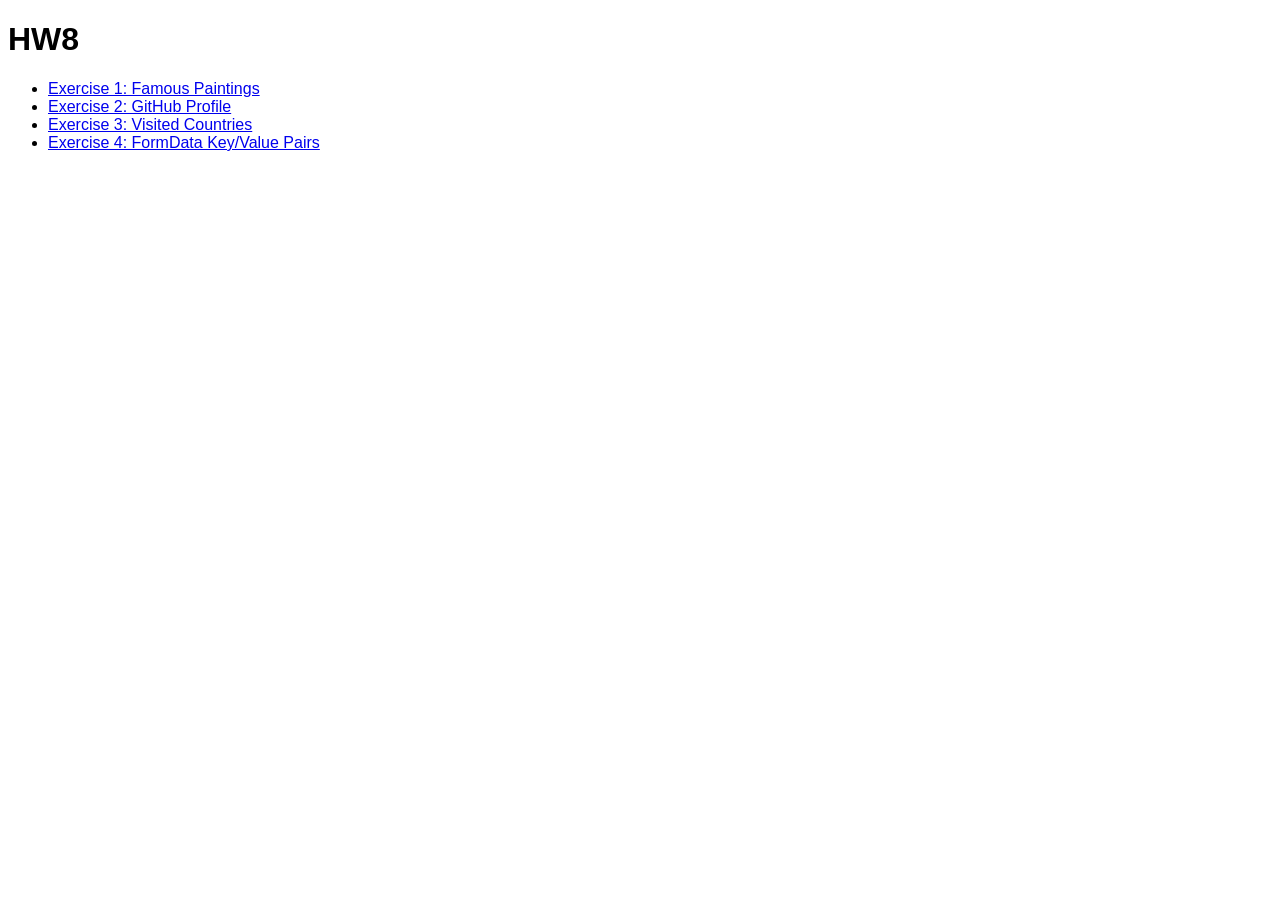
<file: index.html>
<!DOCTYPE html>
<html lang="en">
<head>
  <meta charset="UTF-8">
  <meta name="viewport" content="width=device-width, initial-scale=1.0">
  <title>HW8</title>
  <link rel="stylesheet" href="css/style.css">
</head>
<body>
  <h1>HW8</h1>
  <ul>
    <li><a href="html/ex1.html">Exercise 1: Famous Paintings</a></li>
    <li><a href="html/ex2.html">Exercise 2: GitHub Profile</a></li>
    <li><a href="html/ex3.html">Exercise 3: Visited Countries</a></li>
    <li><a href="html/ex4.html">Exercise 4: FormData Key/Value Pairs</a></li>
  </ul>
</body>
</html>
</file>
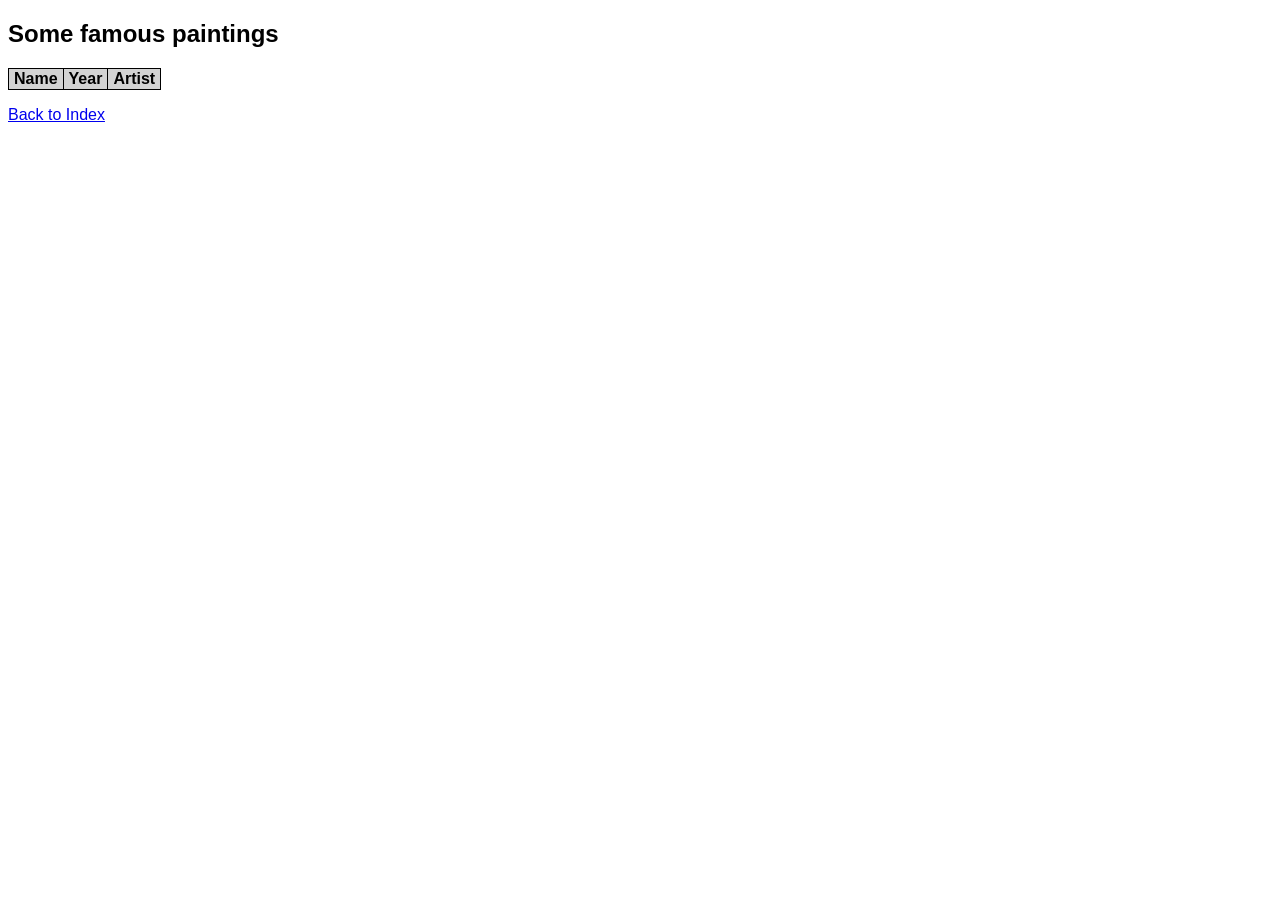
<file: html/ex1.html>
<!DOCTYPE html>
<html lang="en">
<head>
  <meta charset="UTF-8">
  <meta name="viewport" content="width=device-width, initial-scale=1.0">
  <title>Exercise 1 - Famous Paintings</title>
  <link rel="stylesheet" href="../css/style.css">
  <script src="../js/ex1.js" defer></script>
</head>
<body>
  <h2>Some famous paintings</h2>
  <table id="paintings">
    <tr>
      <th>Name</th>
      <th>Year</th>
      <th>Artist</th>
    </tr>
  </table>
  <p><a href="../index.html">Back to Index</a></p>
</body>
</html>
</file>
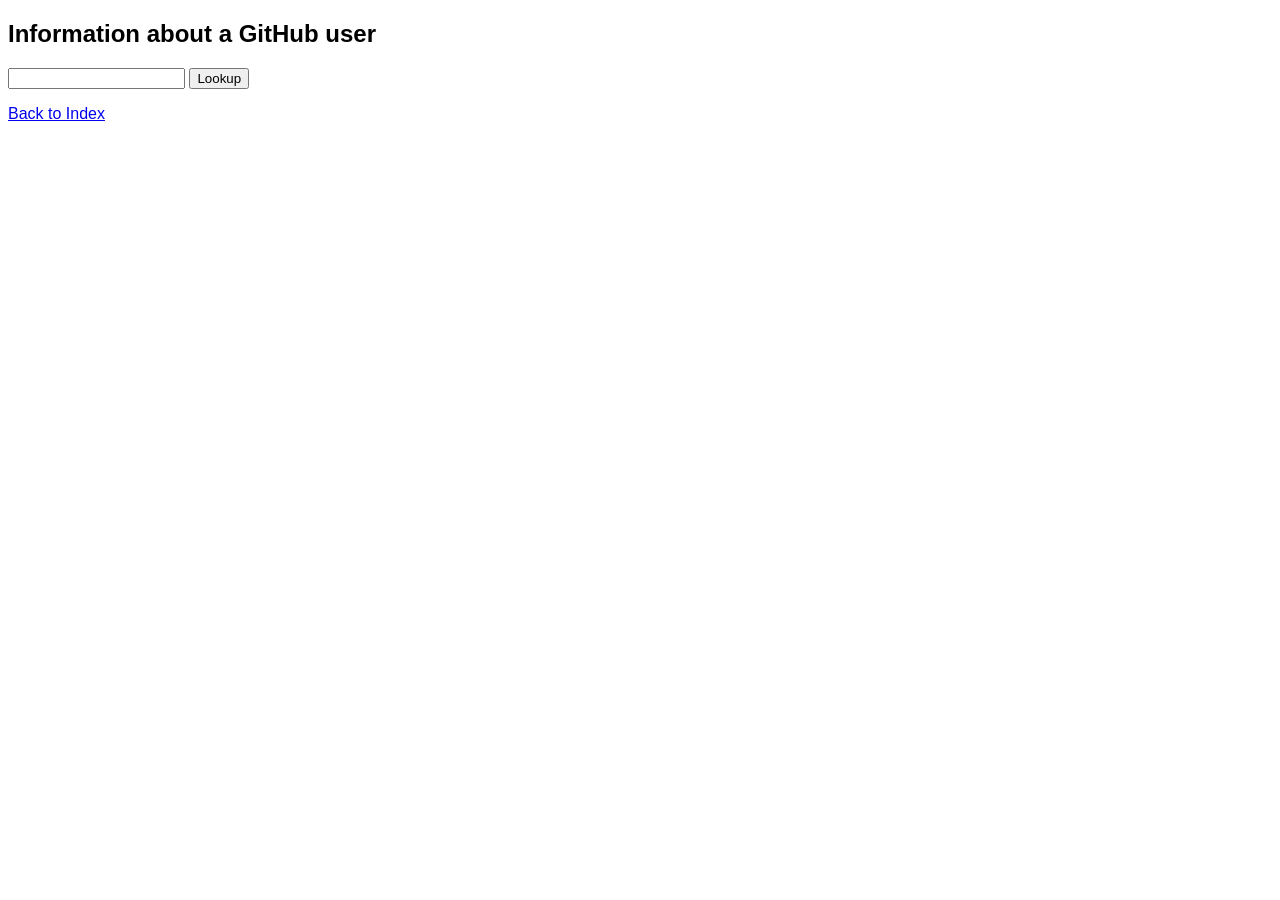
<file: html/ex2.html>
<!DOCTYPE html>
<html lang="en">
<head>
  <meta charset="UTF-8">
  <meta name="viewport" content="width=device-width, initial-scale=1.0">
  <title>Exercise 2 - GitHub Profile</title>
  <link rel="stylesheet" href="../css/style.css">
  <script src="../js/ex2.js" defer></script>
</head>
<body>
  <h2>Information about a GitHub user</h2>
  <input type="text" id="login">
  <button id="lookup">Lookup</button>
  <p id="picture"></p>
  <div id="info"></div>
  <p><a href="../index.html">Back to Index</a></p>
</body>
</html>
</file>
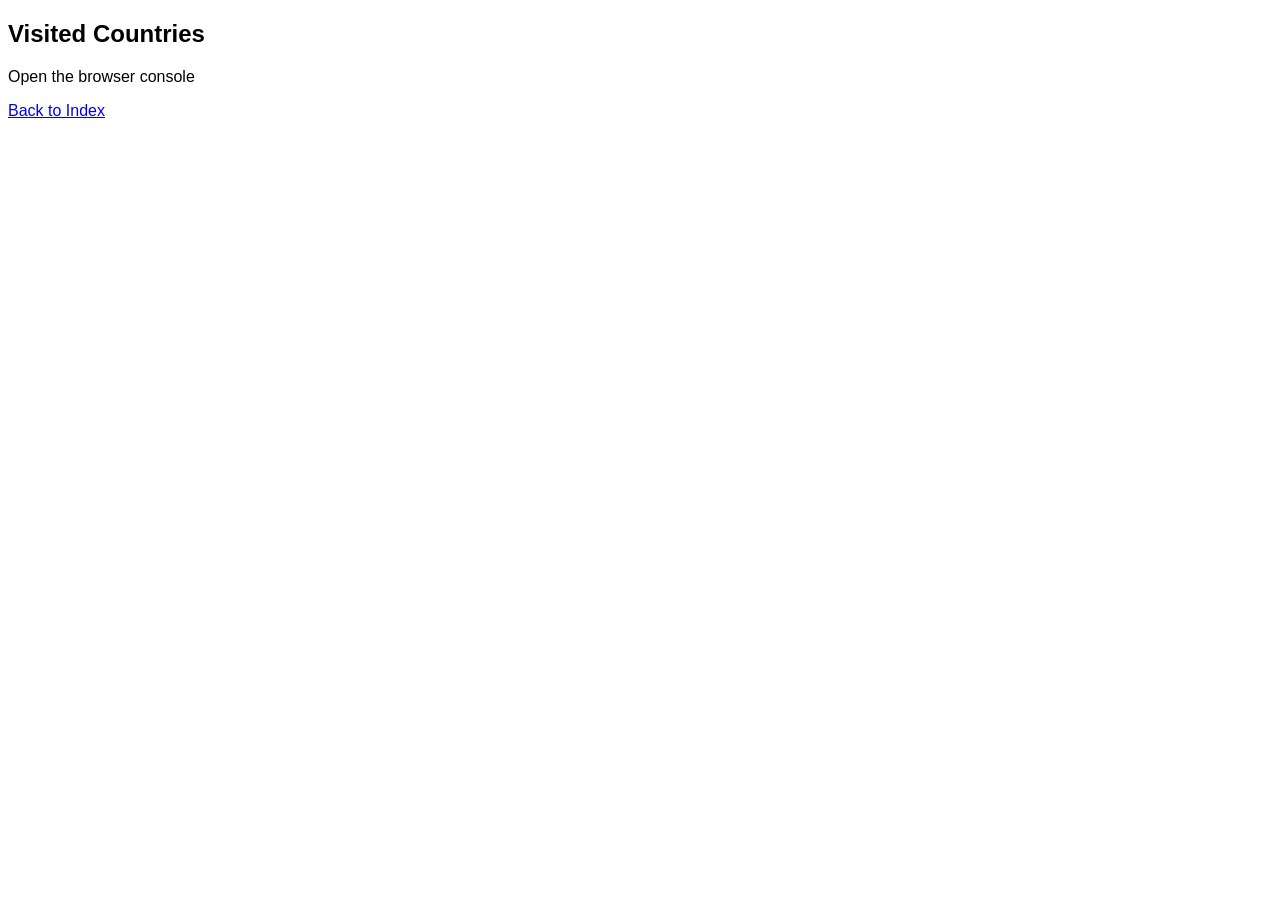
<file: html/ex3.html>
<!DOCTYPE html>
<html lang="en">
<head>
  <meta charset="UTF-8">
  <meta name="viewport" content="width=device-width, initial-scale=1.0">
  <title>Exercise 3 - Visited Countries</title>
  <link rel="stylesheet" href="../css/style.css">
  <script src="../js/ex3.js" defer></script>
</head>
<body>
  <h2>Visited Countries</h2>
  <p>Open the browser console</p>
  <a href="../index.html">Back to Index</a>
</body>
</html>
</file>
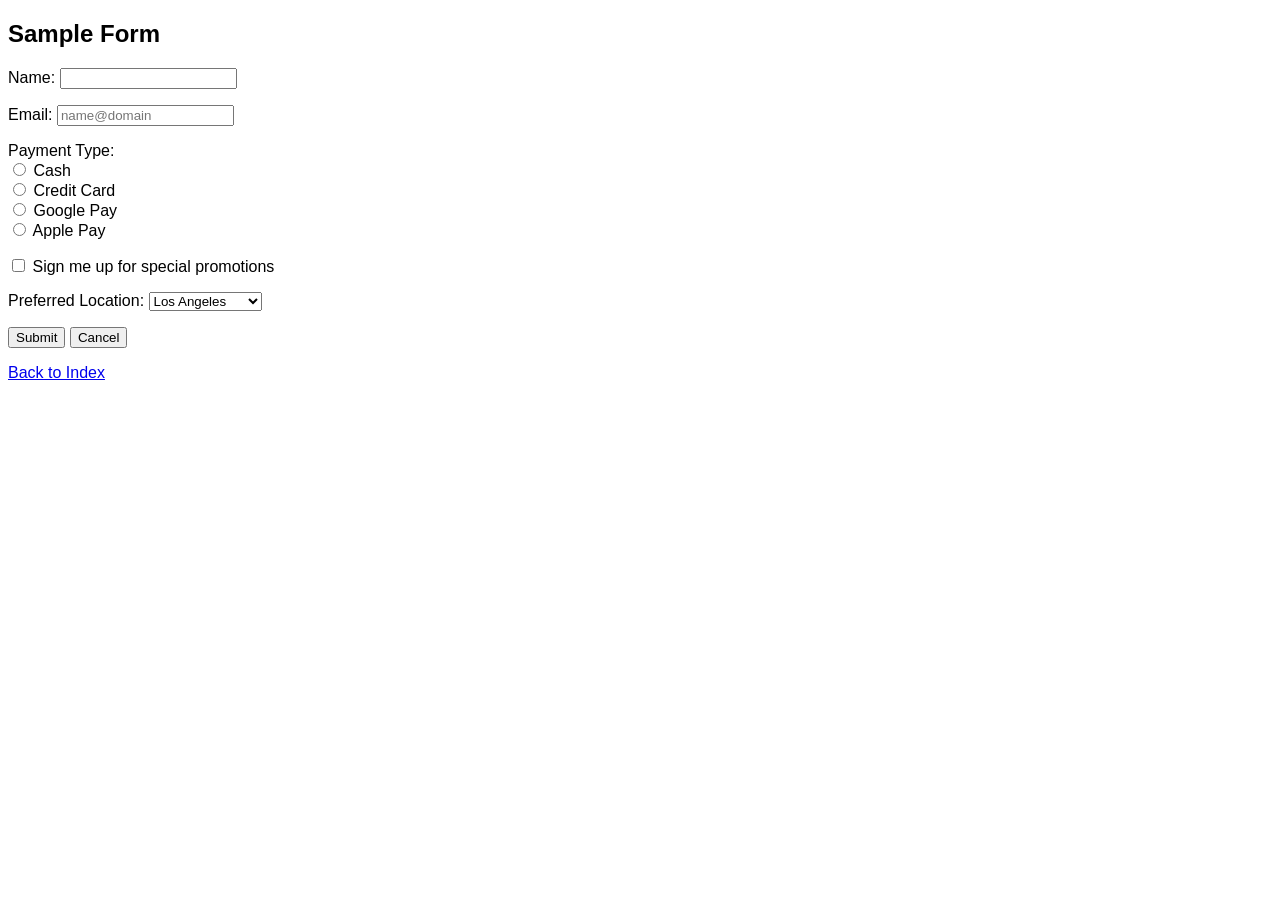
<file: html/ex4.html>
<!DOCTYPE html>
<html lang="en">
<head>
  <meta charset="UTF-8">
  <meta name="viewport" content="width=device-width, initial-scale=1.0">
  <title>Exercise 4 - FormData Key/Value Pairs</title>
  <link rel="stylesheet" href="../css/style.css">
  <script src="../js/ex4.js" defer></script>
</head>
<body>
  <h2>Sample Form</h2>
  <form id="sampleForm">
    <p>
      <label for="name">Name:</label>
      <input type="text" id="name" name="name">
    </p>
    <p>
      <label for="email">Email:</label>
      <input type="email" id="email" name="email" placeholder="name@domain">
    </p>
    <p>
      Payment Type:<br>
      <input type="radio" id="cash" name="payment" value="cash">
      <label for="cash">Cash</label><br>
      <input type="radio" id="credit" name="payment" value="credit">
      <label for="credit">Credit Card</label><br>
      <input type="radio" id="gpay" name="payment" value="gpay">
      <label for="gpay">Google Pay</label><br>
      <input type="radio" id="apay" name="payment" value="apay">
      <label for="apay">Apple Pay</label>
    </p>
    <p>
      <input type="checkbox" id="promotion" name="promotion">
      <label for="promotion">Sign me up for special promotions</label>
    </p>
    <p>
      <label for="location">Preferred Location:</label>
      <select id="location" name="location">
        <option value="la">Los Angeles</option>
        <option value="oc">Orange County</option>
        <option value="riv">Riverside</option>
        <option value="sd">San Diego</option>
      </select>
    </p>
    <p>
      <button type="submit">Submit</button>
      <button type="reset">Cancel</button>
    </p>
  </form>
  <div id="output"></div>
  <p><a href="../index.html">Back to Index</a></p>
</body>
</html>
</file>
<file: css/style.css>
body {
  font-family: Calibri, sans-serif;
}

table {
  border-collapse: collapse;
}

table,
th,
td {
  border: 1px solid black;
}

th,
td {
  padding-left: 5px;
  padding-right: 5px;
}

th {
  background-color: lightgray;
}
</file>
